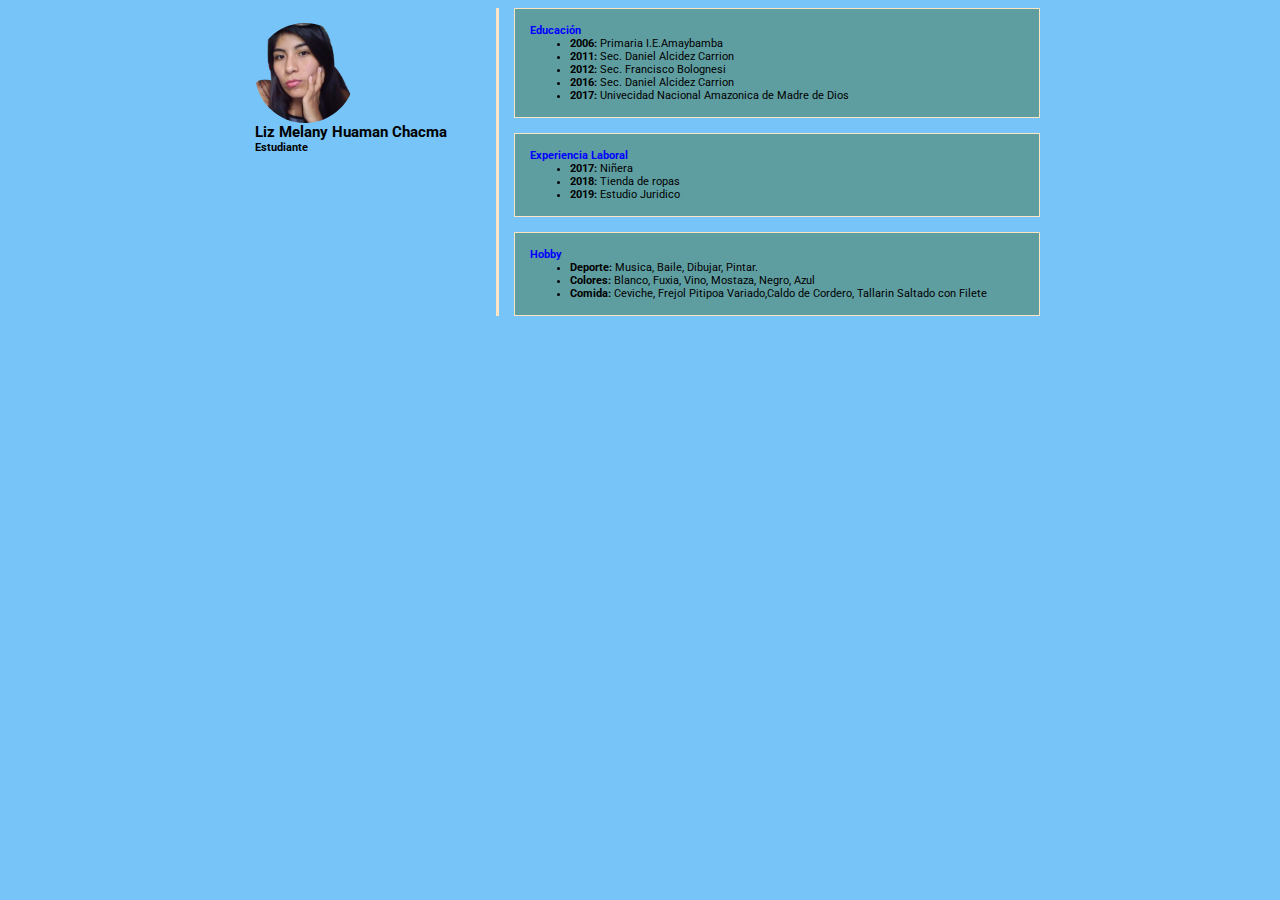
<file: CV2020.html>
<!DOCTYPE html>
<html lang="en">
<head>
    <meta charset="UTF-8">
    <meta name="viewport" content="width=device-width, initial-scale=1.0">
    <title>CVMelany</title>
    <link href="https://fonts.googleapis.com/css2?family=Roboto:wght@300&display=swap" rel="stylesheet">

    <style>
        @import url(estilos.css);
    </style>
</head> <!--encabezado-->
<body>
    <div class="contenido-inicial">
        <header>
            <img src="Melany.png" >
            <div>
                <h1>Liz Melany Huaman Chacma</h1>
                <h2>Estudiante</h2>
            </div>
        </header>
        <div class="contenido">
            <article>
                <h4>Educación</h4>
                <ul>
                    <li><b>2006: </b>Primaria I.E.Amaybamba</li>
                    <li><b>2011: </b>Sec. Daniel Alcidez Carrion</li>
                    <li><b>2012: </b>Sec. Francisco Bolognesi</li>
                    <li><b>2016: </b>Sec. Daniel Alcidez Carrion</li>
                    <li><b>2017: </b>Univecidad Nacional Amazonica de Madre de Dios</li>
                </ul>
            </article>
            <article>
                <h4>Experiencia Laboral</h4>
                <ul>
                    <li><b>2017: </b>Niñera</li>
                    <li><b>2018: </b>Tienda de ropas</li>
                    <li><b>2019: </b>Estudio Juridico</li>
                </ul>
            </article>
            <article>
                <h4>Hobby</h4>
                <ul>
                    <li><b>Deporte: </b>Musica, Baile, Dibujar, Pintar.</li>
                    <li><b>Colores: </b>Blanco, Fuxia, Vino, Mostaza, Negro, Azul</li>
                    <li><b>Comida: </b>Ceviche, Frejol Pitipoa Variado,Caldo de Cordero, Tallarin Saltado con Filete</li>
                </ul>
            </article>
        </div>
    </div>
</body>
</html>
</file>
